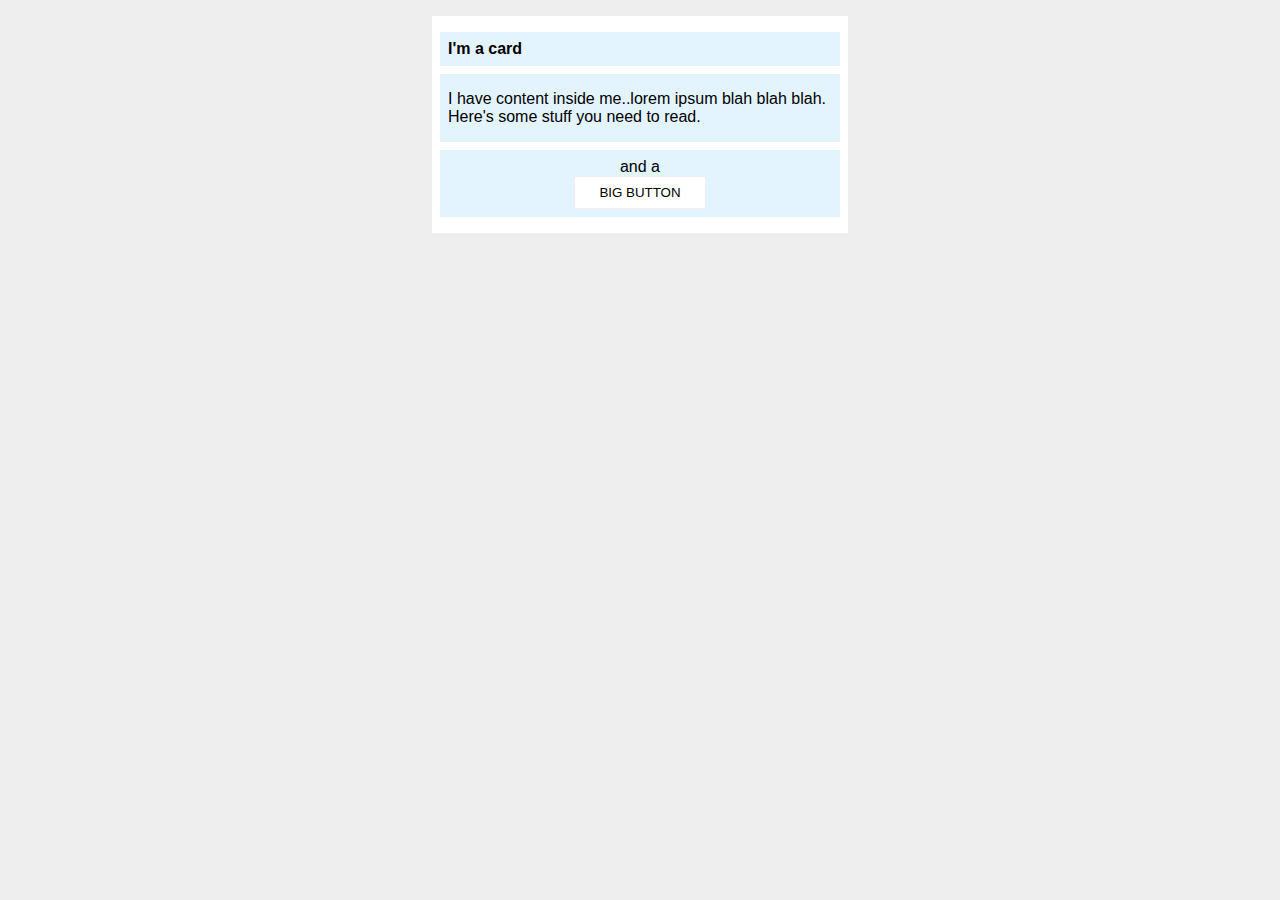
<file: foundations/block-and-inline/02-margin-and-padding-2/index.html>
<!DOCTYPE html>
<html lang="en">
  <head>
    <meta charset="UTF-8">
    <meta http-equiv="X-UA-Compatible" content="IE=edge">
    <meta name="viewport" content="width=device-width, initial-scale=1.0">
    <title>Margin and Padding exercise 2</title>
    <link rel="stylesheet" href="style.css">
  </head>
  <body>
    <div class="card">
      <h1 class="title">I'm a card</h1>
      <div class="content">I have content inside me..lorem ipsum blah blah blah. Here's some stuff you need to read.</div>
      <div class="button-container">and a <br><button>BIG BUTTON</button></div>
    </div>
  </body>
</html>
</file>
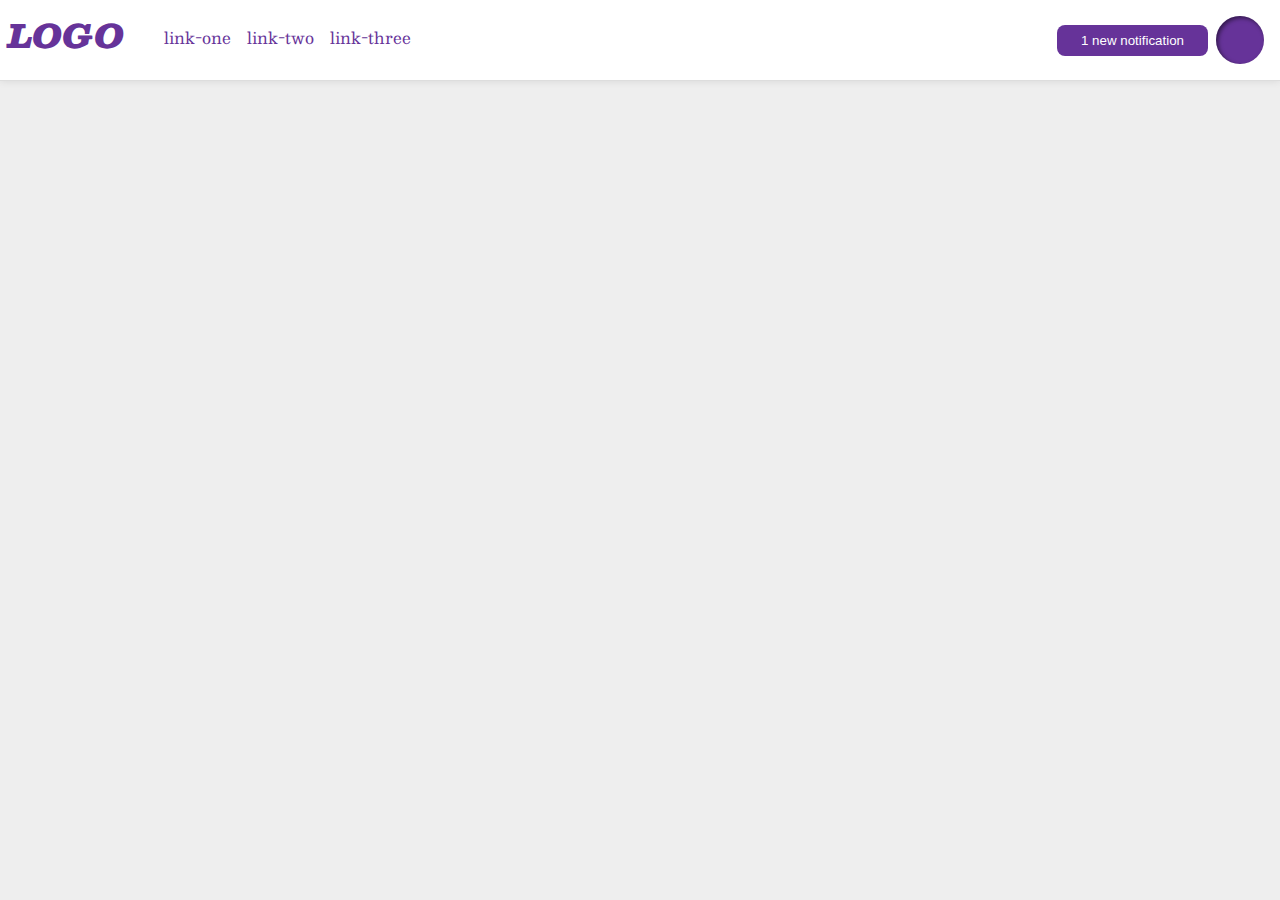
<file: foundations/flex/03-flex-header-2/index.html>
<!DOCTYPE html>
<html lang="en">
  <head>
    <meta charset="UTF-8">
    <meta http-equiv="X-UA-Compatible" content="IE=edge">
    <meta name="viewport" content="width=device-width, initial-scale=1.0">
    <title>Flex Header 2</title>
    <link rel="stylesheet" href="style.css">
  </head>
  <body>
    <div class="header">
      <div class="logo">
        LOGO
      </div>
      <ul class="links">
        <li><a href="https://google.com">link-one</a></li>
        <li><a href="https://google.com">link-two</a></li>
        <li><a href="https://google.com">link-three</a></li>
      </ul>
      <div class="move">
        <button class="notifications">
          1 new notification
        </button>
        <div class="profile-image"></div>
      </div>
    </div>
  </body>
</html>
</file>
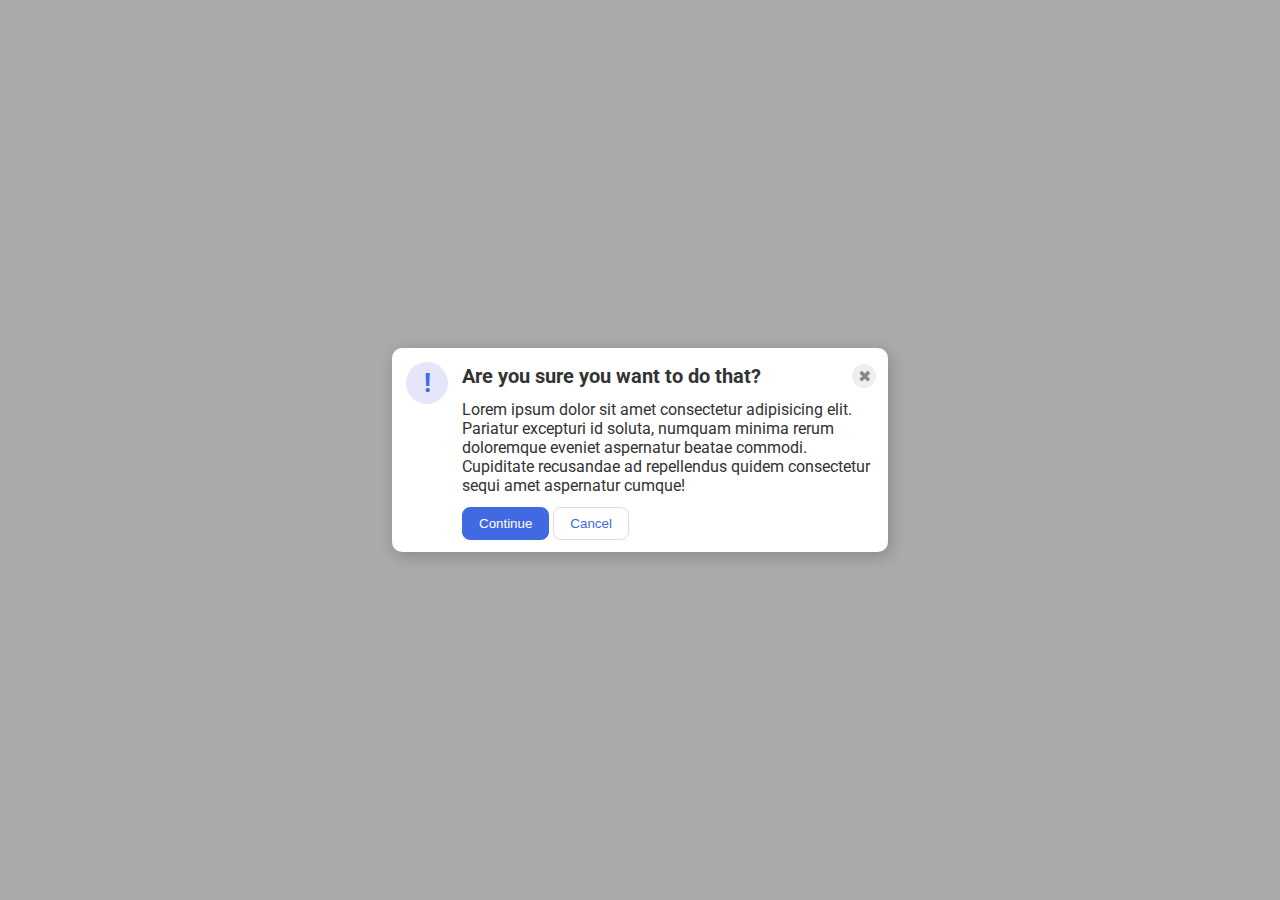
<file: foundations/flex/05-flex-modal/index.html>
<!DOCTYPE html>
<html lang="en">
  <head>
    <meta charset="UTF-8">
    <meta http-equiv="X-UA-Compatible" content="IE=edge">
    <meta name="viewport" content="width=device-width, initial-scale=1.0">
    <link rel="stylesheet" href="style.css">
    <title>Modal</title>
  </head>
  <body>
    <div class="modal">
      <div class="left">
        <div class="icon">!</div>
      </div>
      <div class="action">
        <div class="inline">
          <div class="header">Are you sure you want to do that?</div>
          <button class="close-button">✖</button>
        </div>
        <div class="text">Lorem ipsum dolor sit amet consectetur adipisicing elit. Pariatur excepturi id soluta, numquam minima rerum doloremque eveniet aspernatur beatae commodi. Cupiditate recusandae ad repellendus quidem consectetur sequi amet aspernatur cumque!</div>
        <div class="buttons">
        <button class="continue">Continue</button>
        <button class="cancel">Cancel</button>
      </div>
      </div>
    </div>
  </body>
</html>
</file>
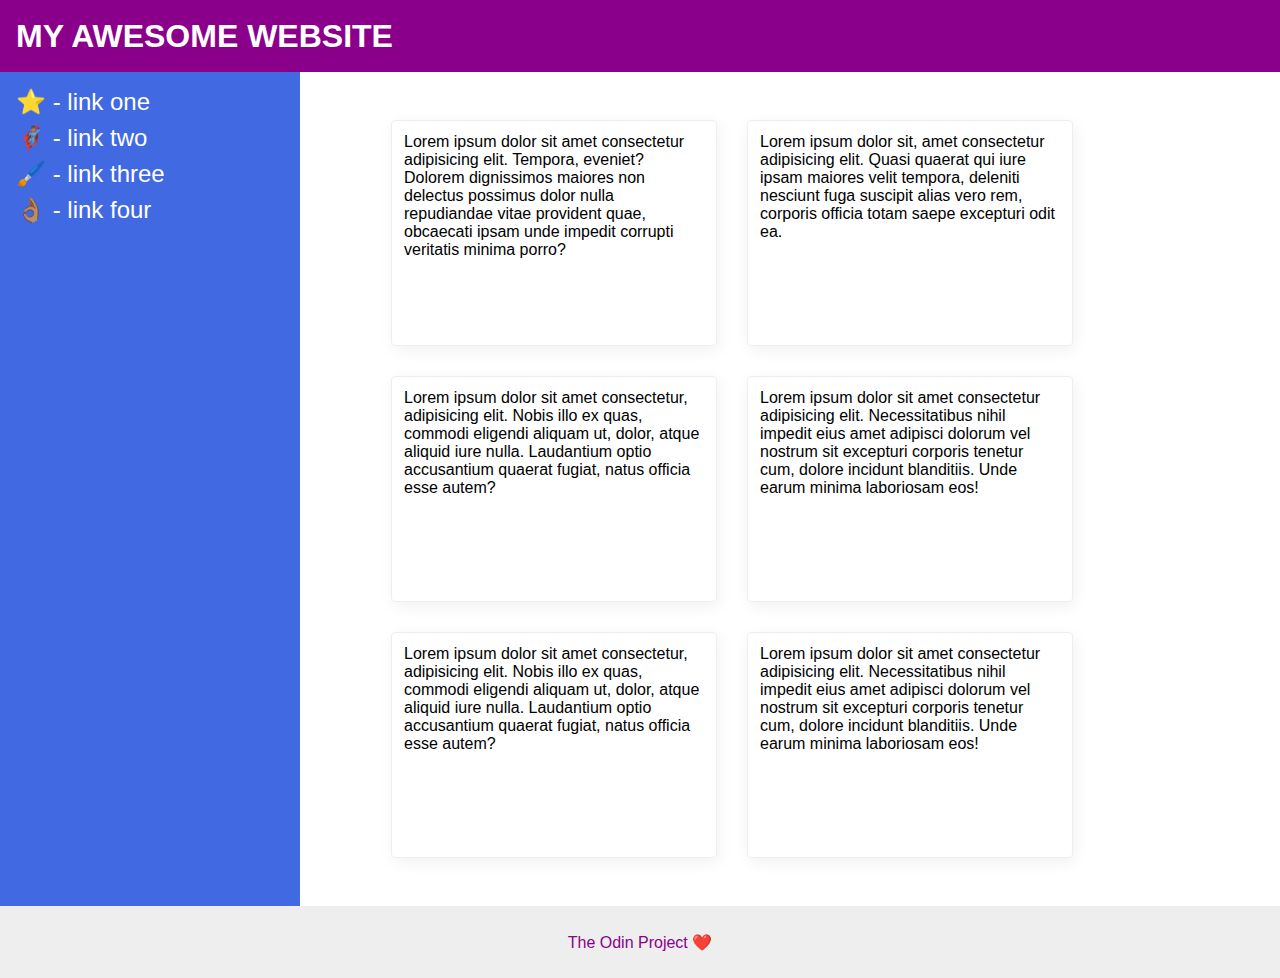
<file: foundations/flex/07-flex-layout-2/index.html>
<!DOCTYPE html>
<html lang="en">
  <head>
    <meta charset="UTF-8">
    <meta http-equiv="X-UA-Compatible" content="IE=edge">
    <meta name="viewport" content="width=device-width, initial-scale=1.0">
    <title>The Holy Grail</title>
    <link rel="stylesheet" href="style.css">
  </head>
  <body>
    <div class="header">
      MY AWESOME WEBSITE
    </div>
    
    <div class="content">
      <div class="sidebar">
        <ul>
          <li><a href="#">⭐ - link one</a></li>
          <li><a href="#">🦸🏽‍♂️ - link two</a></li>
          <li><a href="#">🖌️ - link three</a></li>
          <li><a href="#">👌🏽 - link four</a></li>
        </ul>
      </div>
      <div class="tiles">
        <div class="card">Lorem ipsum dolor sit amet consectetur adipisicing elit. Tempora, eveniet? Dolorem dignissimos maiores non delectus possimus dolor nulla repudiandae vitae provident quae, obcaecati ipsam unde impedit corrupti veritatis minima porro?</div>
        <div class="card">Lorem ipsum dolor sit, amet consectetur adipisicing elit. Quasi quaerat qui iure ipsam maiores velit tempora, deleniti nesciunt fuga suscipit alias vero rem, corporis officia totam saepe excepturi odit ea.</div>
        <div class="card">Lorem ipsum dolor sit amet consectetur, adipisicing elit. Nobis illo ex quas, commodi eligendi aliquam ut, dolor, atque aliquid iure nulla. Laudantium optio accusantium quaerat fugiat, natus officia esse autem?</div>
        <div class="card">Lorem ipsum dolor sit amet consectetur adipisicing elit. Necessitatibus nihil impedit eius amet adipisci dolorum vel nostrum sit excepturi corporis tenetur cum, dolore incidunt blanditiis. Unde earum minima laboriosam eos!</div>
        <div class="card">Lorem ipsum dolor sit amet consectetur, adipisicing elit. Nobis illo ex quas, commodi eligendi aliquam ut, dolor, atque aliquid iure nulla. Laudantium optio accusantium quaerat fugiat, natus officia esse autem?</div>
        <div class="card">Lorem ipsum dolor sit amet consectetur adipisicing elit. Necessitatibus nihil impedit eius amet adipisci dolorum vel nostrum sit excepturi corporis tenetur cum, dolore incidunt blanditiis. Unde earum minima laboriosam eos!</div>
      </div>
    </div>
    <div class="footer">
      The Odin Project ❤️
    </div>
  </body>
</html>
</file>
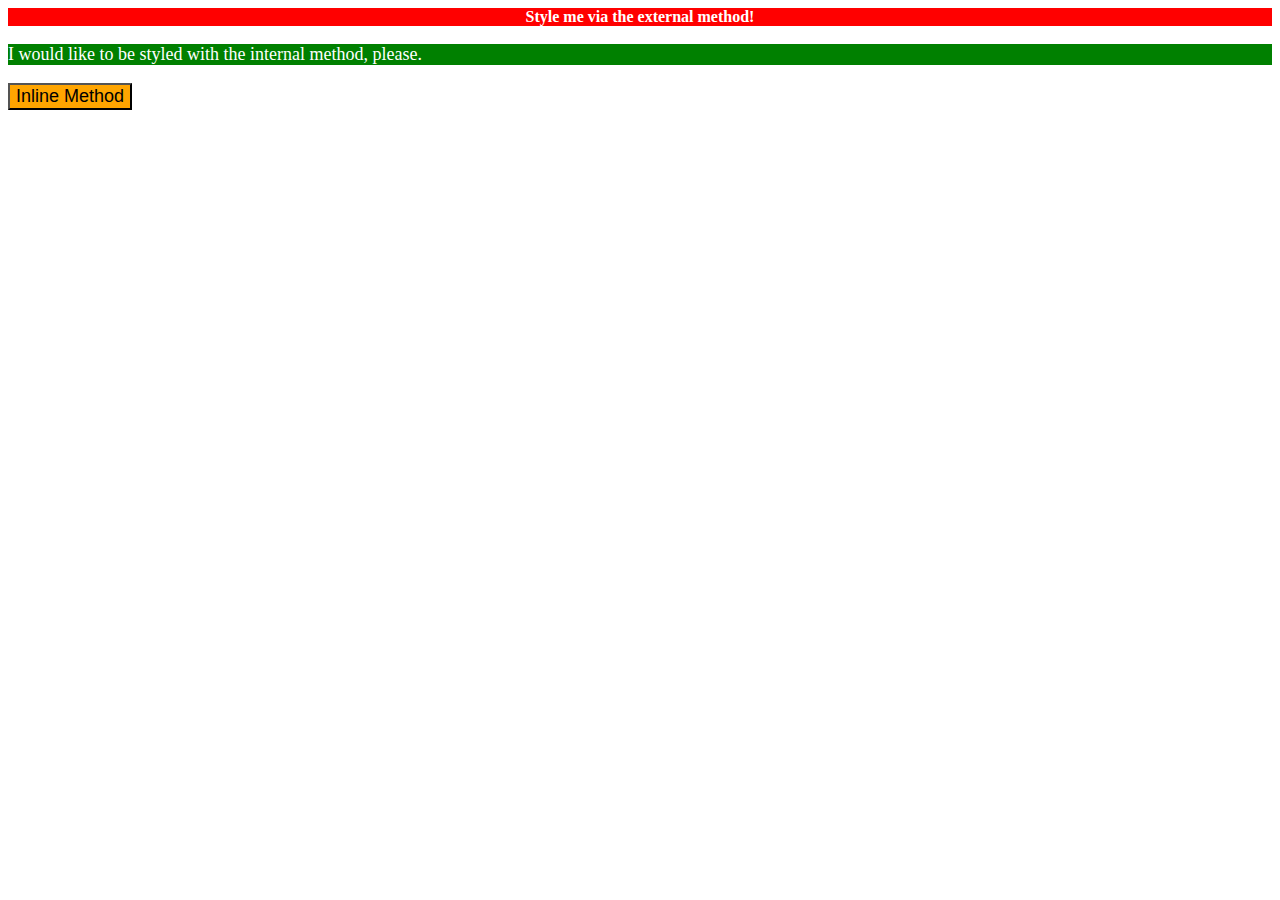
<file: foundations/intro-to-css/01-css-methods/index.html>
<!DOCTYPE html>
<html lang="en">
  <head>
    <meta charset="UTF-8">
    <meta http-equiv="X-UA-Compatible" content="IE=edge">
    <meta name="viewport" content="width=device-width, initial-scale=1.0">
    <title>Methods for Adding CSS</title>
    <link rel="stylesheet" href="style.css">
    <style>
      p {
        background-color: green;
        color: white;
        font-size: 18px;
      }
    </style>
  </head>
  <body>
    <div>Style me via the external method!</div>
    <p>I would like to be styled with the internal method, please.</p>
    <button style="background-color: orange; font-size: 18px;">Inline Method</button>
  </body>
</html>
</file>
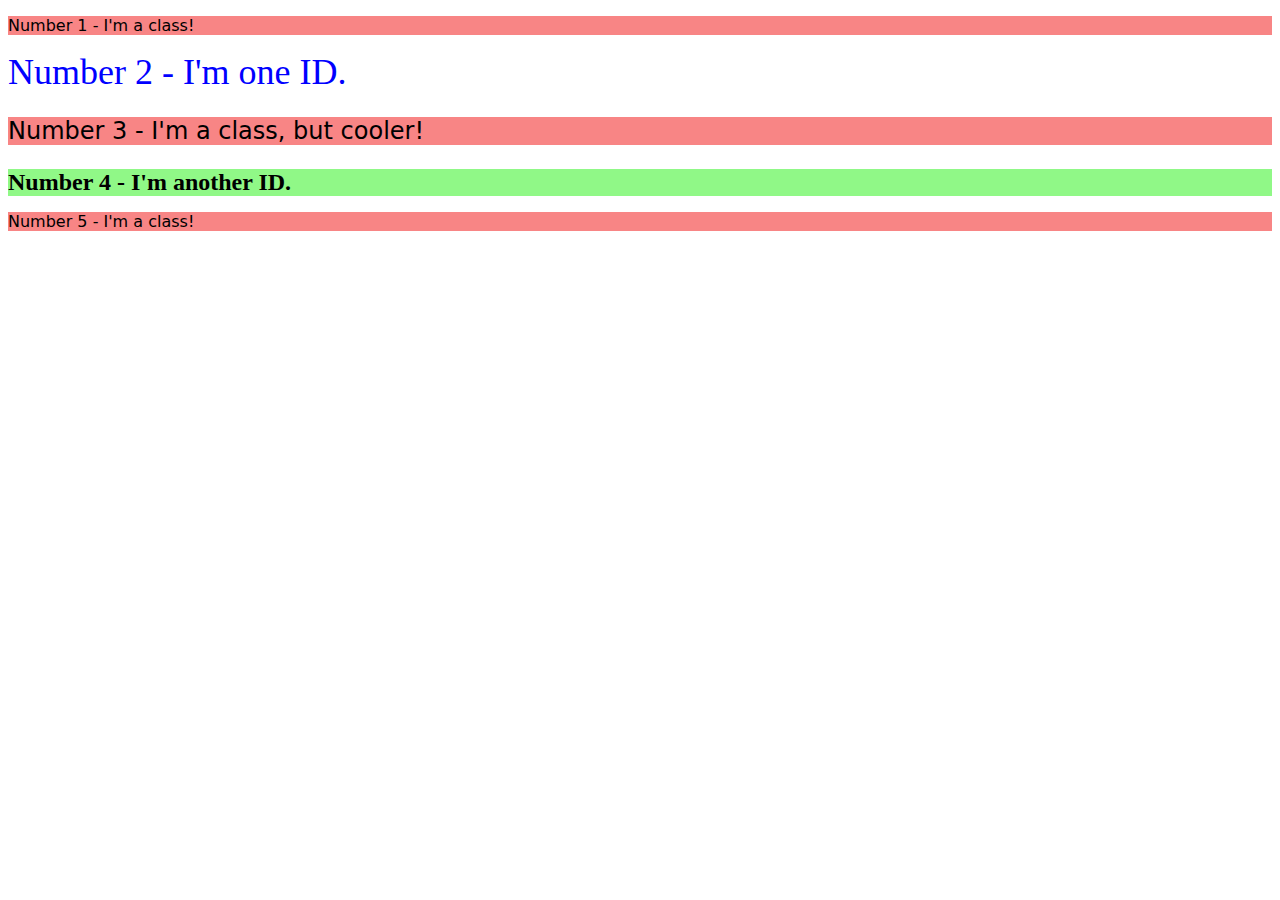
<file: foundations/intro-to-css/02-class-id-selectors/index.html>
<!DOCTYPE html>
<html lang="en">
  <head>
    <meta charset="UTF-8">
    <meta http-equiv="X-UA-Compatible" content="IE=edge">
    <meta name="viewport" content="width=device-width, initial-scale=1.0">
    <title>Class and ID Selectors</title>
    <link rel="stylesheet" href="style.css">
  </head>
  <body>
    <p class="odd">Number 1 - I'm a class!</p>
    <div id="two">Number 2 - I'm one ID.</div>
    <p class="odd three">Number 3 - I'm a class, but cooler!</p>
    <div id="four">Number 4 - I'm another ID.</div>
    <p class="odd">Number 5 - I'm a class!</p>
  </body>
</html>
</file>
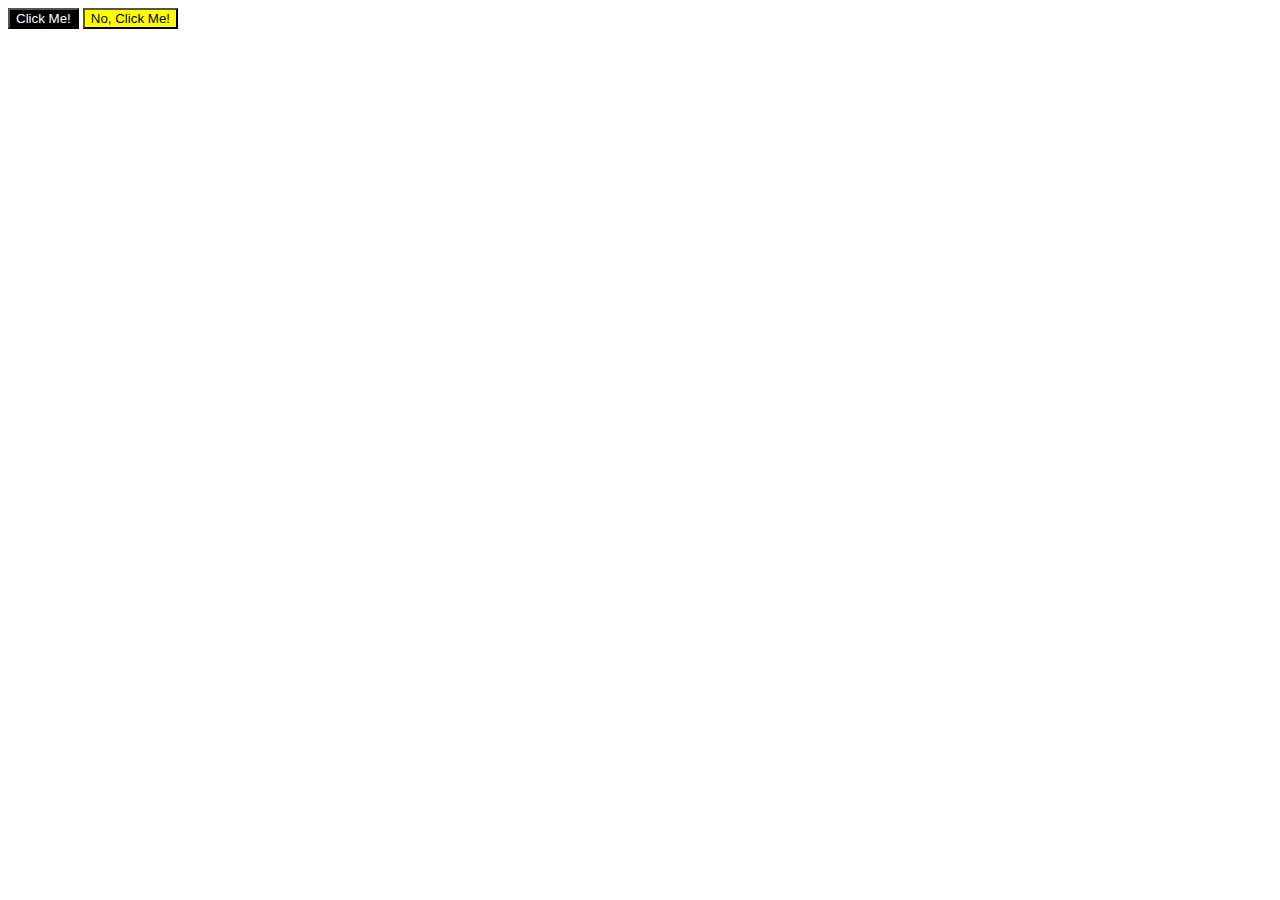
<file: foundations/intro-to-css/03-grouping-selectors/index.html>
<!DOCTYPE html>
<html lang="en">
  <head>
    <meta charset="UTF-8">
    <meta http-equiv="X-UA-Compatible" content="IE=edge">
    <meta name="viewport" content="width=device-width, initial-scale=1.0">
    <title>Grouping Selectors</title>
    <link rel="stylesheet" href="style.css">
  </head>
  <body>
    <button class="click">Click Me!</button>
    <button class="no-click">No, Click Me!</button>
  </body>
</html>
</file>
<file: foundations/block-and-inline/02-margin-and-padding-2/style.css>
body {
  background: #eee;
  font-family: sans-serif;
}

.card {
  width: 400px;
  background: #fff;
  margin: 16px auto;
  padding: 8px;
}

.title {
  background: #e3f4ff;
  font-size: 16px;
  padding: 8px 8px 8px 8px;
}

.content {
  background: #e3f4ff;
  padding: 16px 8px 16px 8px; 
}

.button-container {
  background: #e3f4ff;
  padding: 8px;
  margin: auto;
  text-align: center;
}

button {
  background: white;
  border: 1px solid #eee;
  padding: 8px 24px 8px 24px; 
}

.title,
.content,
.button-container {
  margin-top: 8px;
  margin-bottom: 8px;

}
</file>
<file: foundations/flex/03-flex-header-2/style.css>
/* this is some magical font-importing.  
you'll learn about it later. */
@import url('https://fonts.googleapis.com/css2?family=Besley:ital,wght@0,400;1,900&display=swap');

body {
  margin: 0;
  background: #eee;
  font-family: Besley, serif;
}

.header {
  background: white;
  border-bottom: 1px solid #ddd;
  box-shadow: 0 0 8px rgba(0,0,0,.1);
  display:flex;
  padding:8px;
}

.profile-image {
  background: rebeccapurple;
  box-shadow: inset 2px 2px 4px rgba(0,0,0,.5);
  border-radius: 50%;
  width: 48px;
  height: 48px;
}

.logo {
  color: rebeccapurple;
  font-size: 32px;
  font-weight: 900;
  font-style: italic;
}

button {
  border: none;
  border-radius: 8px;
  background: rebeccapurple;
  color: white;
  padding: 8px 24px;
}

a {
  /* this removes the line under our links */
  text-decoration: none;
  color: rebeccapurple;
}

ul {
  list-style-type: none;
  display:flex;
  gap: 16px;
}

.move {
  display:flex;
  margin-left:auto;
  gap: 8px;
  align-items: center;
  padding:8px;
}
</file>
<file: foundations/flex/05-flex-modal/style.css>
@import url('https://fonts.googleapis.com/css2?family=Roboto:wght@400;700&display=swap');

html, body {
  height: 100%;
}

body {
  font-family: Roboto, sans-serif;
  margin: 0;
  background: #aaa;
  color: #333;
  /* I'll give you this one for free lol */
  display: flex;
  align-items: center;
  justify-content: center;
}

.modal {
  background: white;
  width: 480px;
  border-radius: 10px;
  box-shadow: 2px 4px 16px rgba(0,0,0,.2);
  display:flex;
  padding:8px;
  gap:8px;
}

.icon {
  color: royalblue;
  font-size: 26px;
  font-weight: 700;
  background: lavender;
  width: 42px;
  height: 42px;
  border-radius: 50%;
  display: flex;
  align-items: center;
  justify-content: center;
  flex-shrink: 0;
  
}

.close-button {
  background: #eee;
  border-radius: 50%;
  color: #888;
  font-weight: 400;
  font-size: 16px;
  height: 24px;
  width: 24px;
  display: flex;
  align-items: center;
  justify-content: center;
  border: 1px solid #eee;
  padding: 0;
  margin-left:auto;
}

button {
  cursor: pointer;
  padding: 8px 16px;
  border-radius: 8px;
}

button.continue {
  background: royalblue;
  border: 1px solid royalblue;
  color: white;
}

button.cancel {
  background: white;
  border: 1px solid #ddd;
  color: royalblue;
}

div {
  /* border:solid black; */ 
}

.inline {
  display:flex;
  padding:8px 4px 0px 0px;
}

.header {
  font-weight: bold;
  font-size: 1.25rem;
}

.action {
  display:flex;
  flex-direction: column;
  gap:12px;
  justify-content: flex-start;
}

.left {
  padding:6px;
}

.buttons {
  padding: 0px 0px 4px 0px;
}
</file>
<file: foundations/flex/07-flex-layout-2/style.css>
body {
  font-family: -apple-system, BlinkMacSystemFont, 'Segoe UI', Roboto, Oxygen, Ubuntu, Cantarell, 'Open Sans', 'Helvetica Neue', sans-serif;
  margin: 0;
  min-height: 100vh;
  display:flex;
  flex-direction: column;
  justify-content: space-between;
}

.header {
  height: 72px;
  background: darkmagenta;
  color: white;
  font-size: 32px;
  font-weight: 900;
  display:flex;
  text-align: left;
  padding-left: 16px;
  align-items: center;
  

}

.footer {
  height: 72px;
  background: #eee;
  color: darkmagenta;
  display:flex; 
  justify-content: center;
  align-items: center;
}

.sidebar {
  width: 300px;
  background: royalblue;
  box-sizing: border-box;
  display: flex;
  padding:16px;
  flex-shrink: 0;

}

.card {
  border: 1px solid #eee;
  box-shadow: 2px 4px 16px rgba(0,0,0,.06);
  border-radius: 4px;
  display: flex;
  text-wrap:wrap;
  height:200px;
  width:300px;
  padding:12px;
}

.content {
  display:flex;
  flex-grow: 1;
  flex-direction: row;
}


ul {
  list-style-type: none;
  display:flex;
  flex-direction: column;
  padding-left:0px;
  margin-top:0px;
  font-size: 24px;
  color:white;
  text-wrap: nowrap;
  gap:8px;

}

a {
  text-decoration: none;
  color: white;
}

li {
  display:flex;
  align-items: flex-start;

}

.tiles {
  display:flex;
  justify-content: center;
  align-items: center;
  padding:48px;
  gap:30px;
  flex-wrap: wrap;
  width:60%;
  
}
</file>
<file: foundations/intro-to-css/01-css-methods/style.css>
div {
    background-color: red;
    color: white;
    font-size: 32;
    text-align: center;
    font-weight: bold;
    

}
</file>
<file: foundations/intro-to-css/02-class-id-selectors/style.css>
.odd {
    background-color: rgb(248, 133, 133);
    font-family: "Verdana","DejaVu Sans",sans-serif;
}

#two {
    color:blue;
    font-size: 36px;
}

.three {
    font-size: 24px;
}

#four {
   background-color: rgb(144, 248, 135);
   font-size: 24px;
   font-weight: bold;
}
</file>
<file: foundations/intro-to-css/03-grouping-selectors/style.css>
.click
.no-click {
    font-size: 28px;
    font-family: "Helvetica","Times New Roman",sans-serif;
}

.click {
    background-color: black;
    color:white;
}

.no-click {
    background-color: yellow;
}
</file>
